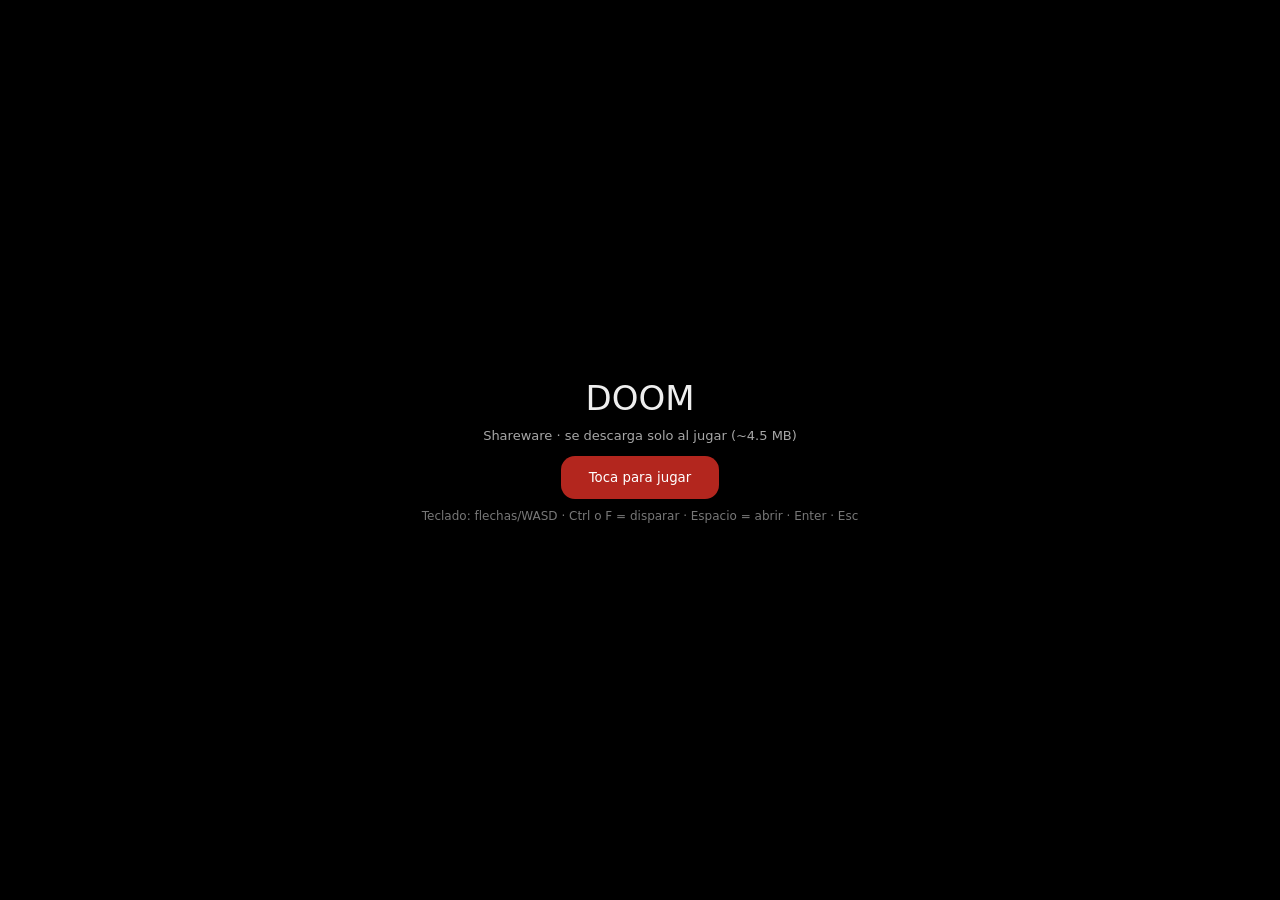
<file: games/doom/index.html>
<!DOCTYPE html>
<html lang="es">
<head>
<meta charset="UTF-8">
<meta name="viewport" content="width=device-width, initial-scale=1, viewport-fit=cover, maximum-scale=1, user-scalable=no">
<title>Doom</title>
<style>
  *{box-sizing:border-box;-webkit-tap-highlight-color:transparent;-webkit-touch-callout:none;user-select:none;-webkit-user-select:none}
  html,body{margin:0;height:100%;background:#000;color:#eee;font-family:-apple-system,system-ui,sans-serif;overflow:hidden;touch-action:none}
  #wrap{display:flex;flex-direction:column;height:100%}
  #screen{flex:1;min-height:0;display:flex;align-items:center;justify-content:center;position:relative}
  canvas{width:100%;height:100%;object-fit:contain;background:#000;image-rendering:pixelated;display:none}
  #start{position:absolute;inset:0;display:flex;flex-direction:column;align-items:center;justify-content:center;gap:10px;text-align:center;padding:20px}
  #start button{font:600 18px inherit;font-family:inherit;padding:14px 28px;border-radius:14px;border:0;background:#b3261e;color:#fff}
  #msg{font-size:13px;opacity:.7;min-height:18px}
  #pad{display:none;justify-content:space-between;align-items:center;padding:8px 8px calc(8px + env(safe-area-inset-bottom));gap:8px}
  .grp{display:grid;gap:6px}
  #dpad{grid-template-columns:repeat(3,42px);grid-template-rows:repeat(2,50px)}
  #acts{grid-template-columns:66px;grid-template-rows:repeat(2,50px)}
  .b{border:1px solid #444;background:#1c1c1e;color:#eee;border-radius:12px;font:600 15px inherit;font-family:inherit;display:flex;align-items:center;justify-content:center}
  .b.on{background:#b3261e}
  .mid{display:flex;flex-direction:column;gap:6px;align-items:center}
  .mid .row{display:flex;gap:5px}
  .mid .b{width:30px;height:32px;font-size:13px;border-radius:9px}
  #fire{grid-row:auto;background:#7a1a15}
</style>
</head>
<body>
<div id="wrap">
  <div id="screen">
    <canvas id="cv" width="320" height="200"></canvas>
    <div id="start">
      <div style="font-size:34px">DOOM</div>
      <div id="msg">Shareware · se descarga solo al jugar (~4.5 MB)</div>
      <button id="go">Toca para jugar</button>
      <div style="font-size:12px;opacity:.5">Teclado: flechas/WASD · Ctrl o F = disparar · Espacio = abrir · Enter · Esc</div>
    </div>
  </div>
  <div id="pad">
    <div class="grp" id="dpad">
      <div></div><div class="b" data-k="up">▲</div><div></div>
      <div class="b" data-k="left">◀</div><div class="b" data-k="down">▼</div><div class="b" data-k="right">▶</div>
    </div>
    <div class="mid">
      <div class="row"><div class="b" data-k="esc">Esc</div><div class="b" data-k="enter">↵</div><div class="b" data-k="y">Y</div></div>
      <div class="row"><div class="b" data-k="1">1</div><div class="b" data-k="2">2</div><div class="b" data-k="3">3</div><div class="b" data-k="4">4</div></div>
      <div class="row"><div class="b" data-k="sl">«</div><div class="b" data-k="sr">»</div><div class="b" data-k="run">⇧</div></div>
    </div>
    <div class="grp" id="acts">
      <div class="b" id="fire" data-k="fire">FUEGO</div>
      <div class="b" data-k="use">ABRIR</div>
    </div>
  </div>
</div>
<script src="doom.js"></script>
<script>
(function(){
  var W=1280,H=800, SW=320, SH=200;
  var cv=document.getElementById('cv'), ctx=cv.getContext('2d');
  var img=ctx.createImageData(SW,SH), out32=new Uint32Array(img.data.buffer);
  var msg=document.getElementById('msg'), startBox=document.getElementById('start'), pad=document.getElementById('pad');
  var M=null, fbPtr=0, running=false, last=0;

  var CODE={up:0xad,down:0xaf,left:0xac,right:0xae,sl:0xa0,sr:0xa1,fire:0xa3,use:32,enter:13,esc:27,run:0x80+0x36,y:121};
  function code(k){ if(CODE[k]!==undefined) return CODE[k]; if(k.length===1) return k.charCodeAt(0); return 0; }
  var down={};
  function press(k,on){
    if(!M||down[k]===on) return; down[k]=on;
    var c=code(k); if(c) M._DG_PushKeyEvent(on?1:0,c);
  }

  // Teclado
  var KM={ArrowUp:'up',ArrowDown:'down',ArrowLeft:'left',ArrowRight:'right',w:'up',s:'down',a:'sl',d:'sr',
          Control:'fire',f:'fire',' ':'use',Enter:'enter',Escape:'esc',Shift:'run',y:'y',n:'n',Tab:'tab'};
  function kmap(e){ var k=KM[e.key]||KM[e.key.toLowerCase&&e.key.toLowerCase()]; if(!k&&/^[0-9]$/.test(e.key)) k=e.key; return k; }
  addEventListener('keydown',function(e){var k=kmap(e); if(k){e.preventDefault();press(k,true);}});
  addEventListener('keyup',function(e){var k=kmap(e); if(k){e.preventDefault();press(k,false);}});

  // Táctil
  [].forEach.call(document.querySelectorAll('[data-k]'),function(el){
    var k=el.getAttribute('data-k'), ids={};
    function dn(e){e.preventDefault();el.classList.add('on');press(k,true);}
    function up(e){e.preventDefault();el.classList.remove('on');press(k,false);}
    el.addEventListener('pointerdown',dn);
    el.addEventListener('pointerup',up);
    el.addEventListener('pointercancel',up);
    el.addEventListener('pointerleave',up);
    el.addEventListener('contextmenu',function(e){e.preventDefault();});
  });

  function frame(t){
    if(!running) return;
    requestAnimationFrame(frame);
    if(t-last<27) return;
    last=t;
    M._doomgeneric_Tick();
    var src=new Uint32Array(M.HEAPU8.buffer, fbPtr, W*H);
    var i=0;
    for(var y=0;y<SH;y++){
      var row=y*4*W;
      for(var x=0;x<SW;x++,i++){
        var p=src[row+x*4];
        out32[i]=0xff000000|((p&0xff)<<16)|(p&0xff00)|((p>>16)&0xff);
      }
    }
    ctx.putImageData(img,0,0);
  }

  document.addEventListener('visibilitychange',function(){
    if(!M) return;
    if(document.hidden){running=false;}
    else if(!running){running=true;requestAnimationFrame(frame);}
  });

  async function get(url,label){
    msg.textContent='Descargando '+label+'…';
    var r=await fetch(url); if(!r.ok) throw new Error(url+' '+r.status);
    return new Uint8Array(await r.arrayBuffer());
  }

  document.getElementById('go').addEventListener('click',async function(){
    this.disabled=true;
    try{
      var wasm=await get('doom.wasm','motor');
      var wad=await get('doom1.wad','datos del juego');
      msg.textContent='Iniciando…';
      M=await createDoomModule({
        wasmBinary:wasm,
        print:function(){}, printErr:function(){},
        initAudio:function(){}, shutdownAudio:function(){}, playSound:function(){},
        playMusic:function(){}, stopMusic:function(){}, setMusicVolume:function(){},
        quitGame:function(){ running=false; startBox.style.display='flex'; cv.style.display='none'; },
        preRun:[function(m){
          m.FS_createPath('/','doom',true,true);
          m.FS_createDataFile('/doom','doom1.wad',wad,true,false);
          m.FS_createPath('/','.savegame',true,true);
        }]
      });
      var args=['doom','-iwad','/doom/doom1.wad'], ptrs=[];
      args.forEach(function(a){var p=M._malloc(a.length+1);for(var i=0;i<a.length;i++)M.setValue(p+i,a.charCodeAt(i),'i8');M.setValue(p+a.length,0,'i8');ptrs.push(p);});
      var argv=M._malloc(ptrs.length*4); ptrs.forEach(function(p,i){M.setValue(argv+i*4,p,'i32');});
      M._doomgeneric_Create(args.length,argv);
      fbPtr=M._DG_GetFrameBuffer();
      startBox.style.display='none'; cv.style.display='block';
      if(matchMedia('(pointer:coarse)').matches||'ontouchstart' in window) pad.style.display='flex';
      running=true; requestAnimationFrame(frame);
    }catch(err){
      msg.textContent='No se pudo cargar: '+err.message; this.disabled=false;
    }
  });
  window.__doomDebug=function(){return {M:M,fbPtr:fbPtr};};
})();
</script>
</body>
</html>
</file>
